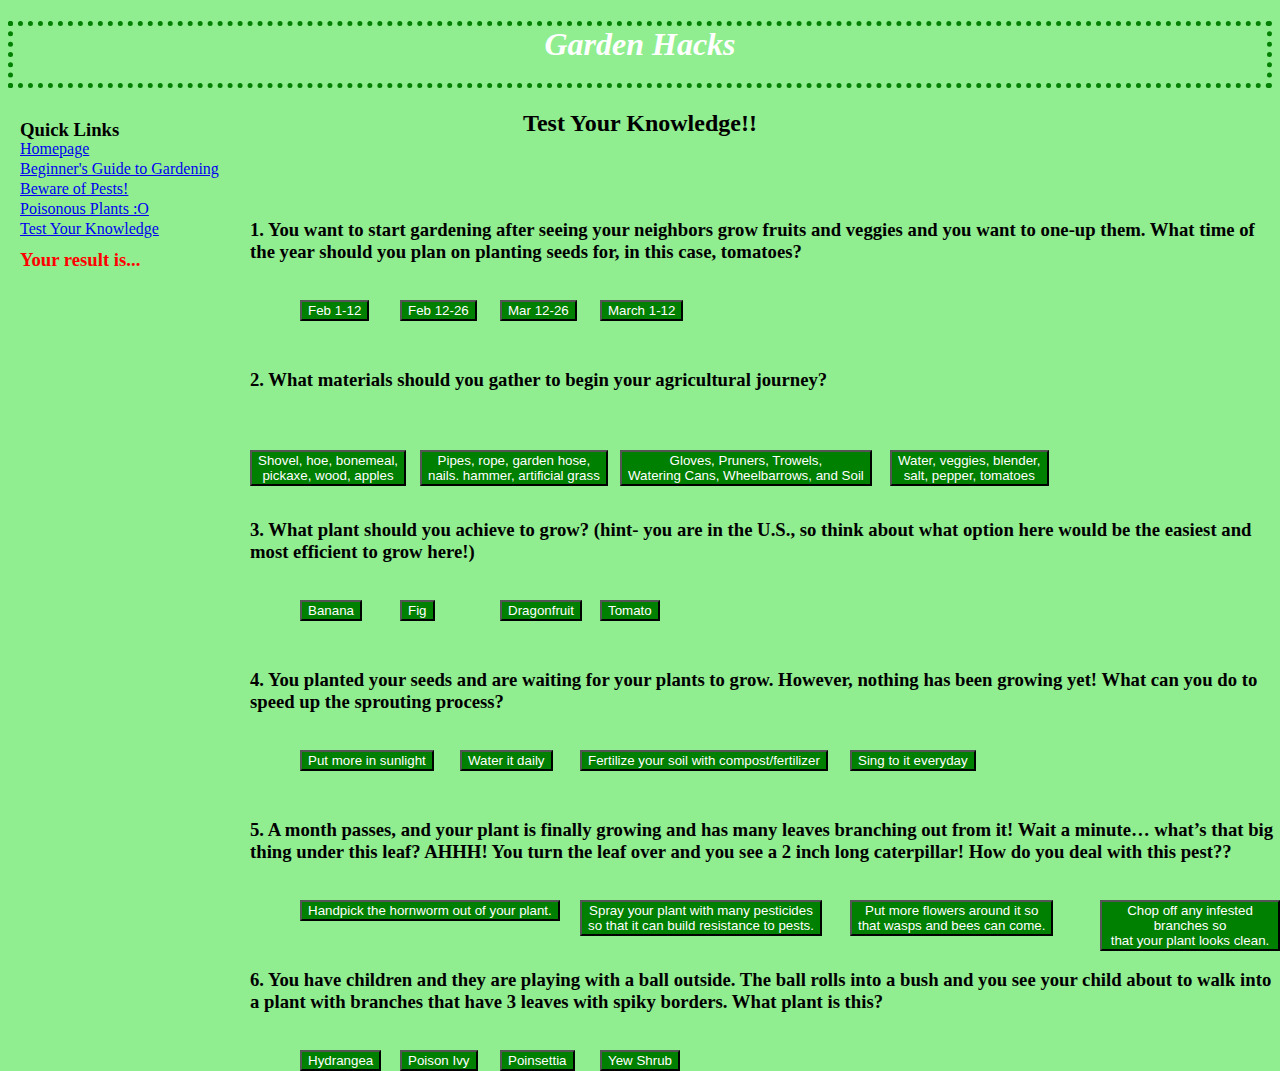
<file: quizpage.html>
<!DOCTYPE html>
<html lang="en">
  <head>
    <meta charset="utf-8" />
    <meta http-equiv="X-UA-Compatible" content="IE=edge" />
    <meta name="viewport" content="width=device-width, initial-scale=1" />
    <title>Hello!</title>
 
    <link rel="stylesheet" href="/style.css" />
    
    <script src="/script.js" defer></script>
  </head>
  <body>
    <h1 style="text-align: center; padding-bottom: 20px;">Garden Hacks</h1>
    <h2 style="text-align: center; padding-bottom: 20px;">Test Your Knowledge!!</h2>
    
    <h3 style="position:absolute;top:100px;left:20px;">
      Quick Links
    </h3>
    <p></p>
       <div class="glitchButton" style="position:absolute;top:20px;right:20px;"></div>
    <script src="https://cdn.glitch.com/da23b229-c82d-4ec7-8abe-6eb1b1dd9234%2FLogo%20GWC.png?v=1616432130624"></script>
    <a href="index.html" style="display:block; padding-bottom: 20px;position:absolute;top:140px;left:20px;"> Homepage</a>
    <a href="beginnerguide.html" style="display:block; padding-bottom: 20px;position:absolute;top:160px;left:20px;">Beginner's Guide to Gardening</a>
    <a href="pests.html" style="display:block; padding-bottom: 20px; position:absolute;top:180px;left:20px;"> Beware of Pests!</a>
    <a href="poisonousplants.html" style="display:block; padding-bottom: 20px; position:absolute;top:200px;left:20px;"> Poisonous Plants :O</a>
    <a href="quizpage.html" style="display:block; padding-bottom: 20px;position:absolute;top:220px;left:20px;"> Test Your Knowledge</a>
    <h3 style="position: absolute; left:250px; top:200px; ">
      1. You want to start gardening after seeing your neighbors grow fruits and veggies and you want to one-up them. What time of the year should you plan on planting seeds for, in this case, tomatoes?
    </h3>
    
    <button id="q1a1" style="position: absolute; left:300px; top:300px;" >
      Feb 1-12
    </button>
    
    <button id="q1a2" style="position: absolute; left:400px; top:300px; ">
      Feb 12-26
    </button>
    
    <button id="q1a3" style="position: absolute; left:500px; top:300px; ">
      Mar 12-26
    </button>
    
    <button id="q1a4" style="position: absolute; left:600px; top:300px; ">
      March 1-12
    </button>
    
    
    
    <h3 style="position: absolute; left:250px; top:350px; ">
      2. What materials should you gather to begin your agricultural journey?
    </h3>
    
    <button id="q2a1" style="position: absolute; left:250px; top:450px;" >
      Shovel, hoe, bonemeal, <br>pickaxe, wood, apples
    </button>
    
    <button id="q2a2" style="position: absolute; left:420px; top:450px; ">
      Pipes, rope, garden hose,<br>nails. hammer, artificial grass
    </button>
    
    <button id="q2a3" style="position: absolute; left:620px; top:450px; ">
      Gloves, Pruners, Trowels, <br> Watering Cans, Wheelbarrows, and Soil
    </button>
    
    <button id="q2a4" style="position: absolute; left:890px; top:450px; ">
      Water, veggies, blender,<br> salt, pepper, tomatoes
    </button>
    
    
    <h3 style="position: absolute; left:250px; top:500px; ">
      3. What plant should you achieve to grow? (hint- you are in the U.S., so think about what option here would be the easiest and most efficient to grow here!)
    </h3>
    
    <button id="q3a1" style="position: absolute; left:300px; top:600px;" >
      Banana
    </button>
    
    <button id="q3a2" style="position: absolute; left:400px; top:600px; ">
      Fig
    </button>
    
    <button id="q3a3" style="position: absolute; left:500px; top:600px; ">
      Dragonfruit
    </button>
    
    <button id="q3a4" style="position: absolute; left:600px; top:600px; ">
      Tomato
    </button>
    
    <h3 style="position: absolute; left:250px; top:650px; ">
      4. You planted your seeds and are waiting for your plants to grow. However, nothing has been growing yet! What can you do to speed up the sprouting process?
    </h3> 
    
    <button id="q4a1" style="position: absolute; left:300px; top:750px;" >
      Put more in sunlight
    </button>
    
    <button id="q4a2" style="position: absolute; left:460px; top:750px; ">
      Water it daily
    </button>
    
    <button id="q4a3" style="position: absolute; left:580px; top:750px; ">
      Fertilize your soil with compost/fertilizer
    </button>
    
    <button id="q4a4" style="position: absolute; left:850px; top:750px; ">
      Sing to it everyday
    </button>
    
    <h3 style="position: absolute; left:250px; top:800px; ">
      5. A month passes, and your plant is finally growing and has many leaves branching out from it! Wait a minute… what’s that big thing under this leaf? AHHH! You turn the leaf over and you see a 2 inch long caterpillar! How do you deal with this pest??
    </h3>
    
    <button id="q5a1" style="position: absolute; left:300px; top:900px;" >
      Handpick the hornworm out of your plant. <br>
    </button>
    
    <button id="q5a2" style="position: absolute; left:580px; top:900px; ">
      Spray your plant with many pesticides <br>so that it can build resistance to pests.
    </button>
    
    <button id="q5a3" style="position: absolute; left:850px; top:900px; ">
      Put more flowers around it so <br> that wasps and bees can come.
    </button>
    
    <button id="q5a4" style="position: absolute; left:1100px; top:900px; ">
      Chop off any infested branches so <br>that your plant looks clean. 
    </button>
    
    <h3 style="position: absolute; left:250px; top:950px; ">
      6. You have children and they are playing with a ball outside. The ball rolls into a bush and you see your child about to walk into a plant with branches that have 3 leaves with spiky borders. What plant is this?
    </h3>
    
    <button id="q6a1" style="position: absolute; left:300px; top:1050px" >
      Hydrangea
    </button>
    
    <button id="q6a2" style="position: absolute; left:400px; top:1050px;">
      Poison Ivy
    </button>
    
    <button id="q6a3" style="position: absolute; left:500px; top:1050px;">
      Poinsettia
    </button>
    
    <button id="q6a4" style="position: absolute; left:600px; top:1050px;">
      Yew Shrub
    </button>
    
    <div class="result">
    
    <h3 id="result" style="color:red; position:absolute; top:230px; left:20px;">
      Your result is...
    </h3>
      
    </div>
  </body>
</html>
</file>
<file: style.css>
h1 {
  font-style: italic;
  color: white;
  border-style: dotted;
  border-color: green;
  border-width: 5px;
}

h4 {
  font-size: 20px;
}

a {
  display:block; 
  padding-bottom: 20px;
}

body {
  background-color: lightgreen;
} 

button {
  background-color: green;
  color: white;
}
</file>
